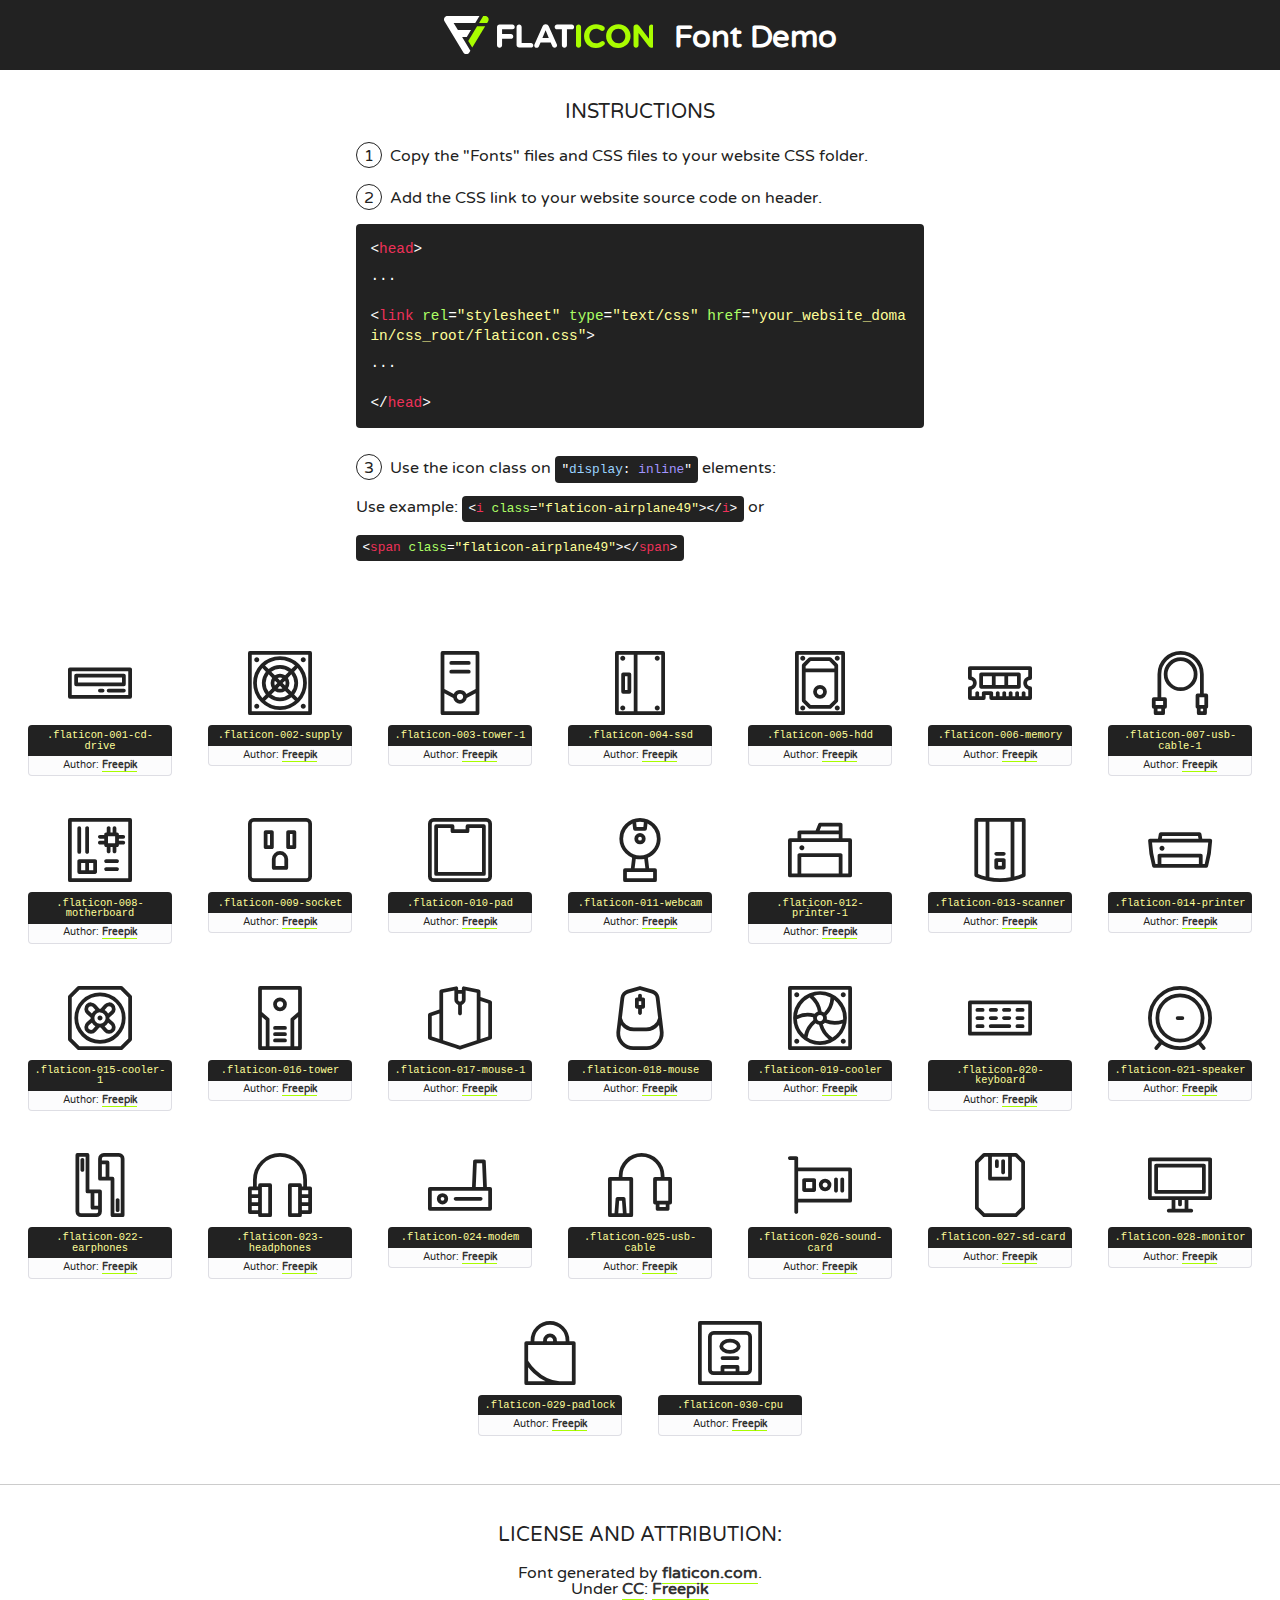
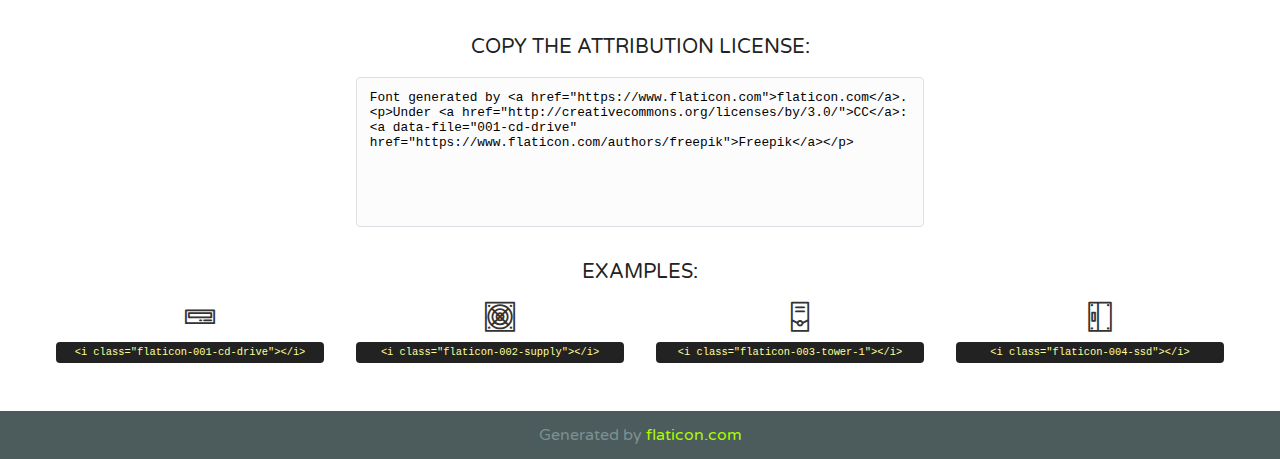
<file: fonts/flaticon.html>
<!DOCTYPE html>
<!--
  Flaticon icon font: Flaticon
  Creation date: 17/05/2018 08:23
-->
<html>
<!DOCTYPE html>
<html>

<head>
    <title>Flaticon WebFont</title>
    <link href="http://fonts.googleapis.com/css?family=Varela+Round" rel="stylesheet" type="text/css" />
    <link rel="stylesheet" type="text/css" href="flaticon.css">
    <meta charset="UTF-8">
    <style>
    html, body, div, span, applet, object, iframe,
    h1, h2, h3, h4, h5, h6, p, blockquote, pre,
    a, abbr, acronym, address, big, cite, code,
    del, dfn, em, img, ins, kbd, q, s, samp,
    small, strike, strong, sub, sup, tt, var,
    b, u, i, center,
    dl, dt, dd, ol, ul, li,
    fieldset, form, label, legend,
    table, caption, tbody, tfoot, thead, tr, th, td,
    article, aside, canvas, details, embed, 
    figure, figcaption, footer, header, hgroup, 
    menu, nav, output, ruby, section, summary,
    time, mark, audio, video {
        margin: 0;
        padding: 0;
        border: 0;
        font-size: 100%;
        font: inherit;
        vertical-align: baseline;
    }
    /* HTML5 display-role reset for older browsers */
    article, aside, details, figcaption, figure, 
    footer, header, hgroup, menu, nav, section {
        display: block;
    }
    body {
        line-height: 1;
    }
    ol, ul {
        list-style: none;
    }
    blockquote, q {
        quotes: none;
    }
    blockquote:before, blockquote:after,
    q:before, q:after {
        content: '';
        content: none;
    }
    table {
        border-collapse: collapse;
        border-spacing: 0;
    }
    body {
        font-family: 'Varela Round', Helvetica, Arial, sans-serif;
        font-size: 16px;
        color: #222;
    }
    a {
        color: #333;
        border-bottom: 1px solid #a9fd00;
        font-weight: bold;
        text-decoration: none;
    }
    * {
        -moz-box-sizing: border-box;
        -webkit-box-sizing: border-box;
        box-sizing: border-box;
        margin: 0;
        padding: 0;
    }
    [class^="flaticon-"]:before, [class*=" flaticon-"]:before, [class^="flaticon-"]:after, [class*=" flaticon-"]:after {
        font-family: Flaticon;
        font-size: 30px;
        font-style: normal;
        margin-left: 20px;
        color: #333;
    }
    .wrapper {
        max-width: 600px;
        margin: auto;
        padding: 0 1em;
    }
    .title {
        font-size: 1.25em;
        text-align: center;
        margin-bottom: 1em;
        text-transform: uppercase;
    }
    header {
        text-align: center;
        background-color: #222;
        color: #fff;
        padding: 1em;
    }
    header .logo {
        width: 210px;
        height: 38px;
        display: inline-block;
        vertical-align: middle;
        margin-right: 1em;
        border: none;
    }
    header strong {
        font-size: 1.95em;
        font-weight: bold;
        vertical-align: middle;
        margin-top: 5px;
        display: inline-block;
    }
    .demo {
        margin: 2em auto;
        line-height: 1.25em;
    }
    .demo ul li {
        margin-bottom: 1em;
    }
    .demo ul li .num {
        color: #222;
        border-radius: 20px;
        display: inline-block;
        width: 26px;
        padding: 3px;
        height: 26px;
        text-align: center;
        margin-right: 0.5em;
        border: 1px solid #222;
    }
    .demo ul li code {
        background-color: #222;
        border-radius: 4px;
        padding: 0.25em 0.5em;
        display: inline-block;
        color: #fff;
        font-family: Consolas,Monaco,Lucida Console,Liberation Mono,DejaVu Sans Mono,Bitstream Vera Sans Mono,Courier New, monospace;
        font-weight: lighter;
        margin-top: 1em;
        font-size: 0.8em;
        word-break: break-all;
    }
    .demo ul li code.big {
        padding: 1em;
        font-size: 0.9em;
    }
    .demo ul li code .red {
        color: #EF3159;
    }
    .demo ul li code .green {
        color: #ACFF65;
    }
    .demo ul li code .yellow {
        color: #FFFF99;
    }
    .demo ul li code .blue {
        color: #99D3FF;
    }
    .demo ul li code .purple {
        color: #A295FF;
    }
    .demo ul li code .dots {
        margin-top: 0.5em;
        display: block;
    }
    #glyphs {
        border-bottom: 1px solid #ccc;
        padding: 2em 0;
        text-align: center;
    }
    .glyph {
        display: inline-block;
        width: 9em;
        margin: 1em;
        text-align: center;
        vertical-align: top;
        background: #FFF;
    }
    .glyph .glyph-icon {
        padding: 10px;
        display: block;
        font-family:"Flaticon";
        font-size: 64px;
        line-height: 1;
    }
    .glyph .glyph-icon:before {
        font-size: 64px;
        color: #222;
        margin-left: 0;
    }
    .class-name {
        font-size: 0.65em;
        background-color: #222;
        color: #fff;
        border-radius: 4px 4px 0 0;
        padding: 0.5em;
        color: #FFFF99;
        font-family: Consolas,Monaco,Lucida Console,Liberation Mono,DejaVu Sans Mono,Bitstream Vera Sans Mono,Courier New, monospace;
    }
    .author-name {
        font-size: 0.6em;
        background-color: #fcfcfd;
        border: 1px solid #DEDEE4;
        border-top: 0;
        border-radius: 0 0 4px 4px;
        padding: 0.5em;
    }
    .class-name:last-child {
        font-size: 10px;
        color:#888;
    }
    .class-name:last-child a {
        font-size: 10px;
        color:#555;
    }
    .class-name:last-child a:hover {
        color:#a9fd00;
    }
    .glyph > input {
        display: block;
        width: 100px;
        margin: 5px auto;
        text-align: center;
        font-size: 12px;
        cursor: text;
    }
    .glyph > input.icon-input {
        font-family:"Flaticon";
        font-size: 16px;
        margin-bottom: 10px;
    }
    .attribution .title {
        margin-top: 2em;
    }
    .attribution textarea {
        background-color: #fcfcfd;
        padding: 1em;
        border: none;
        box-shadow: none;
        border: 1px solid #DEDEE4;
        border-radius: 4px;
        resize: none;
        width: 100%;
        height: 150px;
        font-size: 0.8em;
        font-family: Consolas,Monaco,Lucida Console,Liberation Mono,DejaVu Sans Mono,Bitstream Vera Sans Mono,Courier New, monospace;
        -webkit-appearance: none;
    }
    .iconsuse {
        margin: 2em auto;
        text-align: center;
        max-width: 1200px;
    }
    .iconsuse:after {
        content: '';
        display: table;
        clear: both;
    }
    .iconsuse .image {
        float: left;
        width: 25%;
        padding: 0 1em;
    }
    .iconsuse .image p {
        margin-bottom: 1em;
    }
    .iconsuse .image span {
        display: block;
        font-size: 0.65em;
        background-color: #222;
        color: #fff;
        border-radius: 4px;
        padding: 0.5em;
        color: #FFFF99;
        margin-top: 1em;
        font-family: Consolas,Monaco,Lucida Console,Liberation Mono,DejaVu Sans Mono,Bitstream Vera Sans Mono,Courier New, monospace;
    }
    #footer {
        text-align: center;
        background-color: #4C5B5C;
        color: #7c9192;
        padding: 1em;
    }
    #footer a {
        border: none;
        color: #a9fd00;
        font-weight: normal;
    }
    @media (max-width: 960px) {
        .iconsuse .image {
            width: 50%;
        }
    }
    @media (max-width: 560px) {
        .iconsuse .image {
            width: 100%;
        }
    }
    </style>
</head>

<body class="characters-off">

    <header>
        <a href="https://www.flaticon.com" target="_blank" class="logo">
            <svg version="1.1" xmlns="http://www.w3.org/2000/svg" xmlns:xlink="http://www.w3.org/1999/xlink" xmlns:a="http://ns.adobe.com/AdobeSVGViewerExtensions/3.0/" viewBox="0 0 560.875 102.036" enable-background="new 0 0 560.875 102.036" xml:space="preserve">
                <defs>
                </defs>
                <g>
                    <g class="letters">
                        <path fill="#ffffff" d="M141.596,29.675c0-3.777,2.985-6.767,6.764-6.767h34.438c3.426,0,6.15,2.728,6.15,6.15
                        c0,3.43-2.724,6.149-6.15,6.149h-27.674v13.091h23.719c3.429,0,6.151,2.724,6.151,6.15c0,3.43-2.723,6.149-6.151,6.149h-23.719
                        v17.574c0,3.773-2.986,6.761-6.764,6.761c-3.779,0-6.764-2.989-6.764-6.761V29.675z"></path>
                        <path fill="#ffffff" d="M193.844,29.149c0-3.781,2.985-6.767,6.764-6.767c3.776,0,6.763,2.985,6.763,6.767v42.957h25.039
                        c3.426,0,6.149,2.726,6.149,6.153c0,3.425-2.723,6.15-6.149,6.15h-31.802c-3.779,0-6.764-2.986-6.764-6.768V29.149z"></path>
                        <path fill="#ffffff" d="M241.891,75.71l21.438-48.407c1.492-3.341,4.215-5.357,7.906-5.357h0.792
                        c3.686,0,6.323,2.017,7.815,5.357l21.439,48.407c0.436,0.967,0.701,1.845,0.701,2.723c0,3.602-2.809,6.501-6.414,6.501
                        c-3.161,0-5.269-1.845-6.499-4.655l-4.132-9.661h-27.059l-4.301,10.102c-1.144,2.631-3.426,4.214-6.237,4.214
                        c-3.517,0-6.24-2.81-6.24-6.325C241.1,77.64,241.451,76.677,241.891,75.71z M279.932,58.666l-8.521-20.297l-8.526,20.297H279.932
                        z"></path>
                        <path fill="#ffffff" d="M314.864,35.387H301.86c-3.429,0-6.239-2.813-6.239-6.238c0-3.429,2.811-6.24,6.239-6.24h39.533
                        c3.426,0,6.237,2.811,6.237,6.24c0,3.425-2.811,6.238-6.237,6.238h-13.001v42.785c0,3.773-2.99,6.761-6.764,6.761
                        c-3.779,0-6.764-2.989-6.764-6.761V35.387z"></path>
                        <path fill="#A9FD00" d="M352.615,29.149c0-3.781,2.985-6.767,6.767-6.767c3.774,0,6.761,2.985,6.761,6.767v49.024
                        c0,3.773-2.987,6.761-6.761,6.761c-3.781,0-6.767-2.989-6.767-6.761V29.149z"></path>
                        <path fill="#A9FD00" d="M374.132,53.836v-0.179c0-17.481,13.178-31.801,32.065-31.801c9.22,0,15.459,2.458,20.557,6.238
                        c1.402,1.054,2.637,2.985,2.637,5.357c0,3.692-2.985,6.59-6.681,6.59c-1.845,0-3.071-0.702-4.044-1.319
                        c-3.776-2.813-7.729-4.393-12.562-4.393c-10.364,0-17.831,8.611-17.831,19.154v0.173c0,10.542,7.291,19.329,17.831,19.329
                        c5.715,0,9.492-1.756,13.359-4.834c1.049-0.874,2.458-1.491,4.039-1.491c3.429,0,6.325,2.813,6.325,6.236
                        c0,2.106-1.056,3.78-2.282,4.834c-5.539,4.834-12.036,7.733-21.878,7.733C387.572,85.464,374.132,71.493,374.132,53.836z"></path>
                        <path fill="#A9FD00" d="M433.009,53.836v-0.179c0-17.481,13.79-31.801,32.766-31.801c18.981,0,32.592,14.143,32.592,31.628v0.173
                        c0,17.483-13.785,31.807-32.769,31.807C446.625,85.464,433.009,71.32,433.009,53.836z M484.224,53.836v-0.179
                        c0-10.539-7.725-19.326-18.626-19.326c-10.893,0-18.449,8.611-18.449,19.154v0.173c0,10.542,7.73,19.329,18.626,19.329
                        C476.676,72.986,484.224,64.378,484.224,53.836z"></path>
                        <path fill="#A9FD00" d="M506.233,29.321c0-3.774,2.99-6.763,6.767-6.763h1.401c3.252,0,5.183,1.583,7.029,3.953l26.093,34.265
                        V29.059c0-3.692,2.99-6.677,6.681-6.677c3.683,0,6.671,2.985,6.671,6.677v48.934c0,3.78-2.987,6.765-6.764,6.765h-0.436
                        c-3.257,0-5.188-1.581-7.034-3.953l-27.056-35.492v32.944c0,3.687-2.985,6.676-6.678,6.676c-3.683,0-6.673-2.989-6.673-6.676
                        V29.321z"></path>
                    </g>
                    <g class="insignia">
                        <path fill="#ffffff" d="M48.372,56.137h12.517l11.156-18.537H37.186L25.688,18.539h57.825L94.668,0H9.271
                        C5.925,0,2.842,1.801,1.198,4.716c-1.644,2.907-1.593,6.482,0.134,9.343l50.38,83.501c1.678,2.781,4.689,4.476,7.938,4.476
                        c3.246,0,6.257-1.695,7.935-4.476l2.898-4.804L48.372,56.137z"></path>
                        <g class="i">
                            <path fill="#A9FD00" d="M93.575,18.539h0.031v0.004l21.652,0.004l2.705-4.488c1.727-2.861,1.778-6.436,0.133-9.343
                            C116.454,1.801,113.371,0,110.026,0h-5.294L93.575,18.539z"></path>
                            <polygon fill="#A9FD00" points="88.291,27.356 64.725,66.486 75.519,84.404 109.942,27.356"></polygon>
                        </g>
                    </g>
                </g>
            </svg>
        </a>
        <strong>Font Demo</strong>
    </header>


    <section class="demo wrapper">

        <p class="title">Instructions</p>

        <ul>
            <li>
                <span class="num">1</span>Copy the "Fonts" files and CSS files to your website CSS folder.
            </li>
            <li>
                <span class="num">2</span>Add the CSS link to your website source code on header.
                <code class="big">
                    &lt;<span class="red">head</span>&gt;
                    <br/><span class="dots">...</span>
                    <br/>&lt;<span class="red">link</span> <span class="green">rel</span>=<span class="yellow">"stylesheet"</span> <span class="green">type</span>=<span class="yellow">"text/css"</span> <span class="green">href</span>=<span class="yellow">"your_website_domain/css_root/flaticon.css"</span>&gt;
                    <br/><span class="dots">...</span>
                    <br/>&lt;/<span class="red">head</span>&gt;
                </code>
            </li>

            <li>
                <p>
                    <span class="num">3</span>Use the icon class on <code>"<span class="blue">display</span>:<span class="purple"> inline</span>"</code> elements:
                    <br />
                    Use example: <code>&lt;<span class="red">i</span> <span class="green">class</span>=<span class="yellow">&quot;flaticon-airplane49&quot;</span>&gt;&lt;/<span class="red">i</span>&gt;</code> or <code>&lt;<span class="red">span</span> <span class="green">class</span>=<span class="yellow">&quot;flaticon-airplane49&quot;</span>&gt;&lt;/<span class="red">span</span>&gt;</code>
            </li>
        </ul>

    </section>




   <section id="glyphs">          
    
      
        <div class="glyph"><div class="glyph-icon flaticon-001-cd-drive"></div>
            <div class="class-name">.flaticon-001-cd-drive</div>
            <div class="author-name">Author: <a data-file="001-cd-drive" href="https://www.flaticon.com/authors/freepik">Freepik</a> </div> 
        </div>        
        
        <div class="glyph"><div class="glyph-icon flaticon-002-supply"></div>
            <div class="class-name">.flaticon-002-supply</div>
            <div class="author-name">Author: <a data-file="002-supply" href="https://www.flaticon.com/authors/freepik">Freepik</a> </div> 
        </div>        
        
        <div class="glyph"><div class="glyph-icon flaticon-003-tower-1"></div>
            <div class="class-name">.flaticon-003-tower-1</div>
            <div class="author-name">Author: <a data-file="003-tower-1" href="https://www.flaticon.com/authors/freepik">Freepik</a> </div> 
        </div>        
        
        <div class="glyph"><div class="glyph-icon flaticon-004-ssd"></div>
            <div class="class-name">.flaticon-004-ssd</div>
            <div class="author-name">Author: <a data-file="004-ssd" href="https://www.flaticon.com/authors/freepik">Freepik</a> </div> 
        </div>        
        
        <div class="glyph"><div class="glyph-icon flaticon-005-hdd"></div>
            <div class="class-name">.flaticon-005-hdd</div>
            <div class="author-name">Author: <a data-file="005-hdd" href="https://www.flaticon.com/authors/freepik">Freepik</a> </div> 
        </div>        
        
        <div class="glyph"><div class="glyph-icon flaticon-006-memory"></div>
            <div class="class-name">.flaticon-006-memory</div>
            <div class="author-name">Author: <a data-file="006-memory" href="https://www.flaticon.com/authors/freepik">Freepik</a> </div> 
        </div>        
        
        <div class="glyph"><div class="glyph-icon flaticon-007-usb-cable-1"></div>
            <div class="class-name">.flaticon-007-usb-cable-1</div>
            <div class="author-name">Author: <a data-file="007-usb-cable-1" href="https://www.flaticon.com/authors/freepik">Freepik</a> </div> 
        </div>        
        
        <div class="glyph"><div class="glyph-icon flaticon-008-motherboard"></div>
            <div class="class-name">.flaticon-008-motherboard</div>
            <div class="author-name">Author: <a data-file="008-motherboard" href="https://www.flaticon.com/authors/freepik">Freepik</a> </div> 
        </div>        
        
        <div class="glyph"><div class="glyph-icon flaticon-009-socket"></div>
            <div class="class-name">.flaticon-009-socket</div>
            <div class="author-name">Author: <a data-file="009-socket" href="https://www.flaticon.com/authors/freepik">Freepik</a> </div> 
        </div>        
        
        <div class="glyph"><div class="glyph-icon flaticon-010-pad"></div>
            <div class="class-name">.flaticon-010-pad</div>
            <div class="author-name">Author: <a data-file="010-pad" href="https://www.flaticon.com/authors/freepik">Freepik</a> </div> 
        </div>        
        
        <div class="glyph"><div class="glyph-icon flaticon-011-webcam"></div>
            <div class="class-name">.flaticon-011-webcam</div>
            <div class="author-name">Author: <a data-file="011-webcam" href="https://www.flaticon.com/authors/freepik">Freepik</a> </div> 
        </div>        
        
        <div class="glyph"><div class="glyph-icon flaticon-012-printer-1"></div>
            <div class="class-name">.flaticon-012-printer-1</div>
            <div class="author-name">Author: <a data-file="012-printer-1" href="https://www.flaticon.com/authors/freepik">Freepik</a> </div> 
        </div>        
        
        <div class="glyph"><div class="glyph-icon flaticon-013-scanner"></div>
            <div class="class-name">.flaticon-013-scanner</div>
            <div class="author-name">Author: <a data-file="013-scanner" href="https://www.flaticon.com/authors/freepik">Freepik</a> </div> 
        </div>        
        
        <div class="glyph"><div class="glyph-icon flaticon-014-printer"></div>
            <div class="class-name">.flaticon-014-printer</div>
            <div class="author-name">Author: <a data-file="014-printer" href="https://www.flaticon.com/authors/freepik">Freepik</a> </div> 
        </div>        
        
        <div class="glyph"><div class="glyph-icon flaticon-015-cooler-1"></div>
            <div class="class-name">.flaticon-015-cooler-1</div>
            <div class="author-name">Author: <a data-file="015-cooler-1" href="https://www.flaticon.com/authors/freepik">Freepik</a> </div> 
        </div>        
        
        <div class="glyph"><div class="glyph-icon flaticon-016-tower"></div>
            <div class="class-name">.flaticon-016-tower</div>
            <div class="author-name">Author: <a data-file="016-tower" href="https://www.flaticon.com/authors/freepik">Freepik</a> </div> 
        </div>        
        
        <div class="glyph"><div class="glyph-icon flaticon-017-mouse-1"></div>
            <div class="class-name">.flaticon-017-mouse-1</div>
            <div class="author-name">Author: <a data-file="017-mouse-1" href="https://www.flaticon.com/authors/freepik">Freepik</a> </div> 
        </div>        
        
        <div class="glyph"><div class="glyph-icon flaticon-018-mouse"></div>
            <div class="class-name">.flaticon-018-mouse</div>
            <div class="author-name">Author: <a data-file="018-mouse" href="https://www.flaticon.com/authors/freepik">Freepik</a> </div> 
        </div>        
        
        <div class="glyph"><div class="glyph-icon flaticon-019-cooler"></div>
            <div class="class-name">.flaticon-019-cooler</div>
            <div class="author-name">Author: <a data-file="019-cooler" href="https://www.flaticon.com/authors/freepik">Freepik</a> </div> 
        </div>        
        
        <div class="glyph"><div class="glyph-icon flaticon-020-keyboard"></div>
            <div class="class-name">.flaticon-020-keyboard</div>
            <div class="author-name">Author: <a data-file="020-keyboard" href="https://www.flaticon.com/authors/freepik">Freepik</a> </div> 
        </div>        
        
        <div class="glyph"><div class="glyph-icon flaticon-021-speaker"></div>
            <div class="class-name">.flaticon-021-speaker</div>
            <div class="author-name">Author: <a data-file="021-speaker" href="https://www.flaticon.com/authors/freepik">Freepik</a> </div> 
        </div>        
        
        <div class="glyph"><div class="glyph-icon flaticon-022-earphones"></div>
            <div class="class-name">.flaticon-022-earphones</div>
            <div class="author-name">Author: <a data-file="022-earphones" href="https://www.flaticon.com/authors/freepik">Freepik</a> </div> 
        </div>        
        
        <div class="glyph"><div class="glyph-icon flaticon-023-headphones"></div>
            <div class="class-name">.flaticon-023-headphones</div>
            <div class="author-name">Author: <a data-file="023-headphones" href="https://www.flaticon.com/authors/freepik">Freepik</a> </div> 
        </div>        
        
        <div class="glyph"><div class="glyph-icon flaticon-024-modem"></div>
            <div class="class-name">.flaticon-024-modem</div>
            <div class="author-name">Author: <a data-file="024-modem" href="https://www.flaticon.com/authors/freepik">Freepik</a> </div> 
        </div>        
        
        <div class="glyph"><div class="glyph-icon flaticon-025-usb-cable"></div>
            <div class="class-name">.flaticon-025-usb-cable</div>
            <div class="author-name">Author: <a data-file="025-usb-cable" href="https://www.flaticon.com/authors/freepik">Freepik</a> </div> 
        </div>        
        
        <div class="glyph"><div class="glyph-icon flaticon-026-sound-card"></div>
            <div class="class-name">.flaticon-026-sound-card</div>
            <div class="author-name">Author: <a data-file="026-sound-card" href="https://www.flaticon.com/authors/freepik">Freepik</a> </div> 
        </div>        
        
        <div class="glyph"><div class="glyph-icon flaticon-027-sd-card"></div>
            <div class="class-name">.flaticon-027-sd-card</div>
            <div class="author-name">Author: <a data-file="027-sd-card" href="https://www.flaticon.com/authors/freepik">Freepik</a> </div> 
        </div>        
        
        <div class="glyph"><div class="glyph-icon flaticon-028-monitor"></div>
            <div class="class-name">.flaticon-028-monitor</div>
            <div class="author-name">Author: <a data-file="028-monitor" href="https://www.flaticon.com/authors/freepik">Freepik</a> </div> 
        </div>        
        
        <div class="glyph"><div class="glyph-icon flaticon-029-padlock"></div>
            <div class="class-name">.flaticon-029-padlock</div>
            <div class="author-name">Author: <a data-file="029-padlock" href="https://www.flaticon.com/authors/freepik">Freepik</a> </div> 
        </div>        
        
        <div class="glyph"><div class="glyph-icon flaticon-030-cpu"></div>
            <div class="class-name">.flaticon-030-cpu</div>
            <div class="author-name">Author: <a data-file="030-cpu" href="https://www.flaticon.com/authors/freepik">Freepik</a> </div> 
        </div>        
        

    </section>



    <section class="attribution wrapper"   style="text-align:center;">

      <div class="title">License and attribution:</div><div class="attrDiv">Font generated by <a href="https://www.flaticon.com">flaticon.com</a>. <div><p>Under <a href="http://creativecommons.org/licenses/by/3.0/">CC</a>: <a data-file="001-cd-drive" href="https://www.flaticon.com/authors/freepik">Freepik</a></p>  </div>
      </div>
      <div class="title">Copy the Attribution License:</div>

    <textarea onclick="this.focus();this.select();">Font generated by &lt;a href=&quot;https://www.flaticon.com&quot;&gt;flaticon.com&lt;/a&gt;. <p>Under <a href="http://creativecommons.org/licenses/by/3.0/">CC</a>: <a data-file="001-cd-drive" href="https://www.flaticon.com/authors/freepik">Freepik</a></p>  
     </textarea>

    </section>

    <section class="iconsuse">

          <div class="title">Examples:</div>            
             
            <div class="image">
                <p>
                    <i class="glyph-icon flaticon-001-cd-drive"></i> 
                    <span>&lt;i class=&quot;flaticon-001-cd-drive&quot;&gt;&lt;/i&gt;</span>
                </p>
            </div>
            
            <div class="image">
                <p>
                    <i class="glyph-icon flaticon-002-supply"></i> 
                    <span>&lt;i class=&quot;flaticon-002-supply&quot;&gt;&lt;/i&gt;</span>
                </p>
            </div>
            
            <div class="image">
                <p>
                    <i class="glyph-icon flaticon-003-tower-1"></i> 
                    <span>&lt;i class=&quot;flaticon-003-tower-1&quot;&gt;&lt;/i&gt;</span>
                </p>
            </div>
            
            <div class="image">
                <p>
                    <i class="glyph-icon flaticon-004-ssd"></i> 
                    <span>&lt;i class=&quot;flaticon-004-ssd&quot;&gt;&lt;/i&gt;</span>
                </p>
            </div>
                       
        </div>
                            
    </section>

<div id="footer">
    <div>Generated by <a href="https://www.flaticon.com">flaticon.com</a>
    </div>
</div>



</body>
</html>
</file>
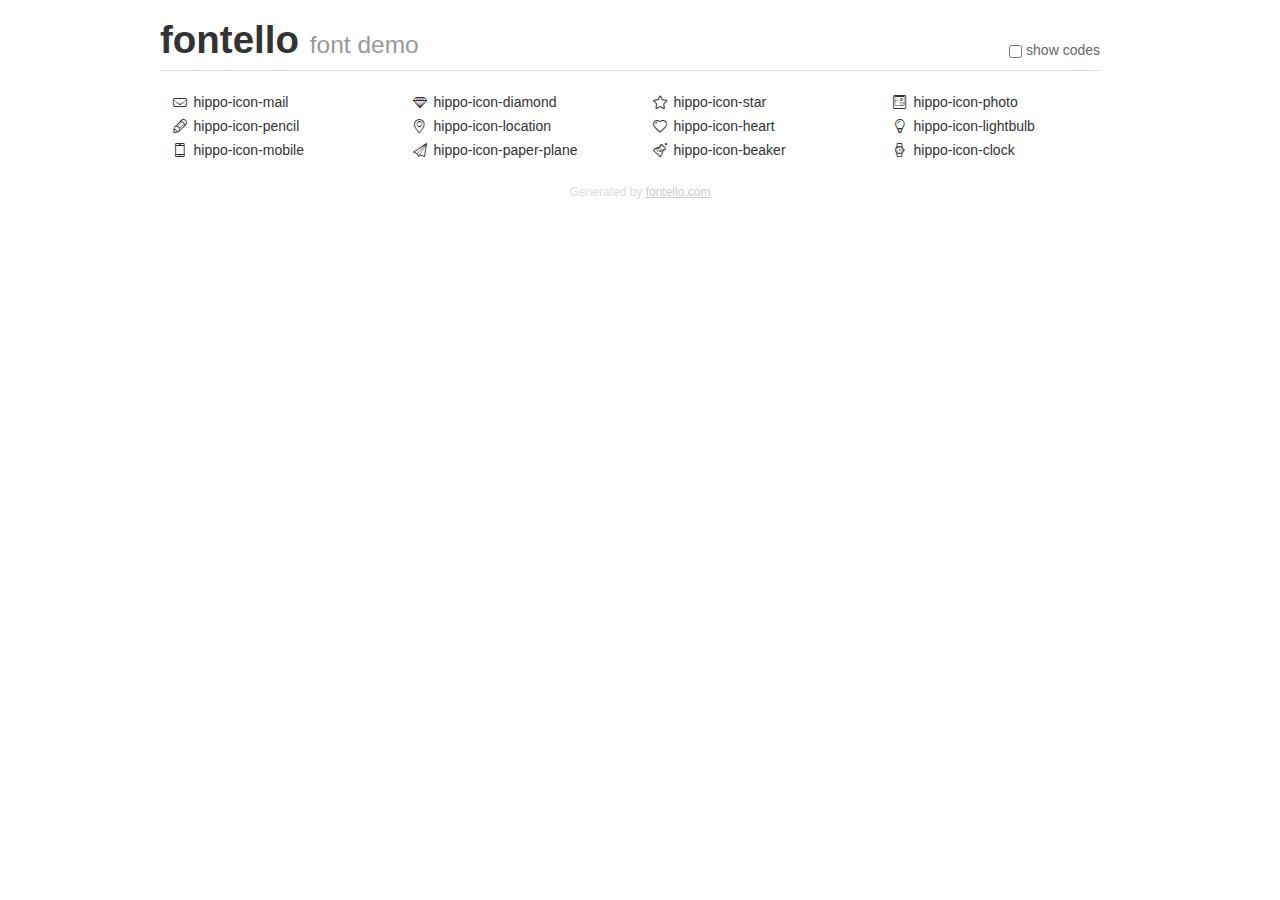
<file: css/fontello/demo.html>
<!DOCTYPE html>
<html>
<head>
<!--[if lt IE 9]>
<script src="http://html5shim.googlecode.com/svn/trunk/html5.js"></script>
<![endif]-->
<meta charset="UTF-8">
<style type="text/css">/*
 * Bootstrap v2.2.1
 *
 * Copyright 2012 Twitter, Inc
 * Licensed under the Apache License v2.0
 * http://www.apache.org/licenses/LICENSE-2.0
 *
 * Designed and built with all the love in the world @twitter by @mdo and @fat.
 */
.clearfix {
    *zoom : 1;
    }

.clearfix:before,
.clearfix:after {
    display     : table;
    content     : "";
    line-height : 0;
    }

.clearfix:after {
    clear : both;
    }

html {
    font-size                : 100%;
    -webkit-text-size-adjust : 100%;
    -ms-text-size-adjust     : 100%;
    }

a:focus {
    outline        : thin dotted #333;
    outline        : 5px auto -webkit-focus-ring-color;
    outline-offset : -2px;
    }

a:hover,
a:active {
    outline : 0;
    }

button,
input,
select,
textarea {
    margin         : 0;
    font-size      : 100%;
    vertical-align : middle;
    }

button,
input {
    *overflow   : visible;
    line-height : normal;
    }

button::-moz-focus-inner,
input::-moz-focus-inner {
    padding : 0;
    border  : 0;
    }

body {
    margin           : 0;
    font-family      : "Helvetica Neue", Helvetica, Arial, sans-serif;
    font-size        : 14px;
    line-height      : 20px;
    color            : #333;
    background-color : #fff;
    }

a {
    color           : #08c;
    text-decoration : none;
    }

a:hover {
    color           : #005580;
    text-decoration : underline;
    }

.row {
    margin-left : -20px;
    *zoom       : 1;
    }

.row:before,
.row:after {
    display     : table;
    content     : "";
    line-height : 0;
    }

.row:after {
    clear : both;
    }

[class*="span"] {
    float       : left;
    min-height  : 1px;
    margin-left : 20px;
    }

.container,
.navbar-static-top .container,
.navbar-fixed-top .container,
.navbar-fixed-bottom .container {
    width : 940px;
    }

.span12 {
    width : 940px;
    }

.span11 {
    width : 860px;
    }

.span10 {
    width : 780px;
    }

.span9 {
    width : 700px;
    }

.span8 {
    width : 620px;
    }

.span7 {
    width : 540px;
    }

.span6 {
    width : 460px;
    }

.span5 {
    width : 380px;
    }

.span4 {
    width : 300px;
    }

.span3 {
    width : 220px;
    }

.span2 {
    width : 140px;
    }

.span1 {
    width : 60px;
    }

[class*="span"].pull-right,
.row-fluid [class*="span"].pull-right {
    float : right;
    }

.container {
    margin-right : auto;
    margin-left  : auto;
    *zoom        : 1;
    }

.container:before,
.container:after {
    display     : table;
    content     : "";
    line-height : 0;
    }

.container:after {
    clear : both;
    }

p {
    margin : 0 0 10px;
    }

.lead {
    margin-bottom : 20px;
    font-size     : 21px;
    font-weight   : 200;
    line-height   : 30px;
    }

small {
    font-size : 85%;
    }

h1 {
    margin         : 10px 0;
    font-family    : inherit;
    font-weight    : bold;
    line-height    : 20px;
    color          : inherit;
    text-rendering : optimizelegibility;
    }

h1 small {
    font-weight : normal;
    line-height : 1;
    color       : #999;
    }

h1 {
    line-height : 40px;
    }

h1 {
    font-size : 38.5px;
    }

h1 small {
    font-size : 24.5px;
    }

body {
    margin-top : 90px;
    }

.header {
    position         : fixed;
    top              : 0;
    left             : 50%;
    margin-left      : -480px;
    background-color : #fff;
    border-bottom    : 1px solid #ddd;
    padding-top      : 10px;
    z-index          : 10;
    }

.footer {
    color      : #ddd;
    font-size  : 12px;
    text-align : center;
    margin-top : 20px;
    }

.footer a {
    color           : #ccc;
    text-decoration : underline;
    }

.the-icons {
    font-size   : 14px;
    line-height : 24px;
    }

.switch {
    position : absolute;
    right    : 0;
    bottom   : 10px;
    color    : #666;
    }

.switch input {
    margin-right : 0.3em;
    }

.codesOn .i-name {
    display : none;
    }

.codesOn .i-code {
    display : inline;
    }

.i-code {
    display : none;
    }
</style>
<link rel="stylesheet" href="css/fontello.css">
<link rel="stylesheet" href="css/animation.css">
<!--[if IE 7]>
<link rel="stylesheet" href="css/fontello-ie7.css">
<![endif]-->
<script>
    function toggleCodes(on) {
        var obj = document.getElementById('icons');

        if (on) {
            obj.className += ' codesOn';
        } else {
            obj.className = obj.className.replace(' codesOn', '');
        }
    }

</script>
</head>
<body>
<div class="container header">
    <h1>
        fontello
        <small>font demo</small>
    </h1>
    <label class="switch">
        <input type="checkbox" onclick="toggleCodes(this.checked)">show codes
    </label>
</div>
<div id="icons" class="container">
    <div class="row">
        <div title="Code: 0xe808" class="the-icons span3"><i class="hippo-icon-mail"></i> <span class="i-name">hippo-icon-mail</span><span
                class="i-code">0xe808</span></div>
        <div title="Code: 0xe807" class="the-icons span3"><i class="hippo-icon-diamond"></i> <span class="i-name">hippo-icon-diamond</span><span
                class="i-code">0xe807</span></div>
        <div title="Code: 0xe800" class="the-icons span3"><i class="hippo-icon-star"></i> <span class="i-name">hippo-icon-star</span><span
                class="i-code">0xe800</span></div>
        <div title="Code: 0xe802" class="the-icons span3"><i class="hippo-icon-photo"></i> <span class="i-name">hippo-icon-photo</span><span
                class="i-code">0xe802</span></div>
    </div>
    <div class="row">
        <div title="Code: 0xe804" class="the-icons span3"><i class="hippo-icon-pencil"></i> <span class="i-name">hippo-icon-pencil</span><span
                class="i-code">0xe804</span></div>
        <div title="Code: 0xe809" class="the-icons span3"><i class="hippo-icon-location"></i> <span class="i-name">hippo-icon-location</span><span
                class="i-code">0xe809</span></div>
        <div title="Code: 0xe801" class="the-icons span3"><i class="hippo-icon-heart"></i> <span class="i-name">hippo-icon-heart</span><span
                class="i-code">0xe801</span></div>
        <div title="Code: 0xe806" class="the-icons span3"><i class="hippo-icon-lightbulb"></i> <span class="i-name">hippo-icon-lightbulb</span><span
                class="i-code">0xe806</span></div>
    </div>
    <div class="row">
        <div title="Code: 0xe80b" class="the-icons span3"><i class="hippo-icon-mobile"></i> <span class="i-name">hippo-icon-mobile</span><span
                class="i-code">0xe80b</span></div>
        <div title="Code: 0xe803" class="the-icons span3"><i class="hippo-icon-paper-plane"></i> <span class="i-name">hippo-icon-paper-plane</span><span
                class="i-code">0xe803</span></div>
        <div title="Code: 0xe805" class="the-icons span3"><i class="hippo-icon-beaker"></i> <span class="i-name">hippo-icon-beaker</span><span
                class="i-code">0xe805</span></div>
        <div title="Code: 0xe80a" class="the-icons span3"><i class="hippo-icon-clock"></i> <span class="i-name">hippo-icon-clock</span><span
                class="i-code">0xe80a</span></div>
    </div>
</div>
<div class="container footer">Generated by <a href="http://fontello.com">fontello.com</a></div>
</body>
</html>
</file>
<file: fonts/flaticon.css>
/*
  	Flaticon icon font: Flaticon
  	Creation date: 17/05/2018 08:23
  	*/

@font-face {
  font-family: "Flaticon";
  src: url("./Flaticon.eot");
  src: url("./Flaticon.eot?#iefix") format("embedded-opentype"),
       url("./Flaticon.woff") format("woff"),
       url("./Flaticon.ttf") format("truetype"),
       url("./Flaticon.svg#Flaticon") format("svg");
  font-weight: normal;
  font-style: normal;
}

@media screen and (-webkit-min-device-pixel-ratio:0) {
  @font-face {
    font-family: "Flaticon";
    src: url("./Flaticon.svg#Flaticon") format("svg");
  }
}

[class^="flaticon-"]:before, [class*=" flaticon-"]:before,
[class^="flaticon-"]:after, [class*=" flaticon-"]:after {   
  font-family: Flaticon;
        /* font-size: 20px; */
font-style: normal;
margin-left: 20px;
}

.flaticon-001-cd-drive:before { content: "\f100"; }
.flaticon-002-supply:before { content: "\f101"; }
.flaticon-003-tower-1:before { content: "\f102"; }
.flaticon-004-ssd:before { content: "\f103"; }
.flaticon-005-hdd:before { content: "\f104"; }
.flaticon-006-memory:before { content: "\f105"; }
.flaticon-007-usb-cable-1:before { content: "\f106"; }
.flaticon-008-motherboard:before { content: "\f107"; }
.flaticon-009-socket:before { content: "\f108"; }
.flaticon-010-pad:before { content: "\f109"; }
.flaticon-011-webcam:before { content: "\f10a"; }
.flaticon-012-printer-1:before { content: "\f10b"; }
.flaticon-013-scanner:before { content: "\f10c"; }
.flaticon-014-printer:before { content: "\f10d"; }
.flaticon-015-cooler-1:before { content: "\f10e"; }
.flaticon-016-tower:before { content: "\f10f"; }
.flaticon-017-mouse-1:before { content: "\f110"; }
.flaticon-018-mouse:before { content: "\f111"; }
.flaticon-019-cooler:before { content: "\f112"; }
.flaticon-020-keyboard:before { content: "\f113"; }
.flaticon-021-speaker:before { content: "\f114"; }
.flaticon-022-earphones:before { content: "\f115"; }
.flaticon-023-headphones:before { content: "\f116"; }
.flaticon-024-modem:before { content: "\f117"; }
.flaticon-025-usb-cable:before { content: "\f118"; }
.flaticon-026-sound-card:before { content: "\f119"; }
.flaticon-027-sd-card:before { content: "\f11a"; }
.flaticon-028-monitor:before { content: "\f11b"; }
.flaticon-029-padlock:before { content: "\f11c"; }
.flaticon-030-cpu:before { content: "\f11d"; }
</file>
<file: css/fontello/css/fontello.css>
@font-face {
    font-family : 'fontello';
    src         : url('../font/fontello.eot?46012690');
    src         : url('../font/fontello.eot?46012690#iefix') format('embedded-opentype'), url('../font/fontello.woff?46012690') format('woff'), url('../font/fontello.ttf?46012690') format('truetype'), url('../font/fontello.svg?46012690#fontello') format('svg');
    font-weight : normal;
    font-style  : normal;
    }

/* Chrome hack: SVG is rendered more smooth in Windozze. 100% magic, uncomment if you need it. */
/* Note, that will break hinting! In other OS-es font will be not as sharp as it could be */
/*
@media screen and (-webkit-min-device-pixel-ratio:0) {
  @font-face {
    font-family: 'fontello';
    src: url('../font/fontello.svg?46012690#fontello') format('svg');
  }
}
*/

[class^="hippo-icon-"]:before, [class*=" hippo-icon-"]:before {
    font-family     : "fontello";
    font-style      : normal;
    font-weight     : normal;
    speak           : none;

    display         : inline-block;
    text-decoration : inherit;
    width           : 1em;
    margin-right    : .2em;
    text-align      : center;
    /* opacity: .8; */

    /* For safety - reset parent styles, that can break glyph codes*/
    font-variant    : normal;
    text-transform  : none;

    /* fix buttons height, for twitter bootstrap */
    line-height     : 1em;

    /* Animation center compensation - margins should be symmetric */
    /* remove if not needed */
    margin-left     : .2em;

    /* you can be more comfortable with increased icons size */
    /* font-size: 120%; */

    /* Uncomment for 3D effect */
    /* text-shadow: 1px 1px 1px rgba(127, 127, 127, 0.3); */
    }

.hippo-icon-mail:before {
    content : '\e808';
    }

/* '' */
.hippo-icon-diamond:before {
    content : '\e807';
    }

/* '' */
.hippo-icon-star:before {
    content : '\e800';
    }

/* '' */
.hippo-icon-photo:before {
    content : '\e802';
    }

/* '' */
.hippo-icon-pencil:before {
    content : '\e804';
    }

/* '' */
.hippo-icon-location:before {
    content : '\e809';
    }

/* '' */
.hippo-icon-heart:before {
    content : '\e801';
    }

/* '' */
.hippo-icon-lightbulb:before {
    content : '\e806';
    }

/* '' */
.hippo-icon-mobile:before {
    content : '\e80b';
    }

/* '' */
.hippo-icon-paper-plane:before {
    content : '\e803';
    }

/* '' */
.hippo-icon-beaker:before {
    content : '\e805';
    }

/* '' */
.hippo-icon-clock:before {
    content : '\e80a';
    }

/* '' */
</file>
<file: css/fontello/css/fontello-ie7.css>
[class^="hippo-icon-"], [class*=" hippo-icon-"] {
    font-family : 'fontello';
    font-style  : normal;
    font-weight : normal;

    /* fix buttons height */
    line-height : 1em;

    /* you can be more comfortable with increased icons size */
    /* font-size: 120%; */
    }

.hippo-icon-mail {
    *zoom : expression( this.runtimeStyle['zoom'] = '1', this.innerHTML = '&#xe808;&nbsp;');
    }

.hippo-icon-diamond {
    *zoom : expression( this.runtimeStyle['zoom'] = '1', this.innerHTML = '&#xe807;&nbsp;');
    }

.hippo-icon-star {
    *zoom : expression( this.runtimeStyle['zoom'] = '1', this.innerHTML = '&#xe800;&nbsp;');
    }

.hippo-icon-photo {
    *zoom : expression( this.runtimeStyle['zoom'] = '1', this.innerHTML = '&#xe802;&nbsp;');
    }

.hippo-icon-pencil {
    *zoom : expression( this.runtimeStyle['zoom'] = '1', this.innerHTML = '&#xe804;&nbsp;');
    }

.hippo-icon-location {
    *zoom : expression( this.runtimeStyle['zoom'] = '1', this.innerHTML = '&#xe809;&nbsp;');
    }

.hippo-icon-heart {
    *zoom : expression( this.runtimeStyle['zoom'] = '1', this.innerHTML = '&#xe801;&nbsp;');
    }

.hippo-icon-lightbulb {
    *zoom : expression( this.runtimeStyle['zoom'] = '1', this.innerHTML = '&#xe806;&nbsp;');
    }

.hippo-icon-mobile {
    *zoom : expression( this.runtimeStyle['zoom'] = '1', this.innerHTML = '&#xe80b;&nbsp;');
    }

.hippo-icon-paper-plane {
    *zoom : expression( this.runtimeStyle['zoom'] = '1', this.innerHTML = '&#xe803;&nbsp;');
    }

.hippo-icon-beaker {
    *zoom : expression( this.runtimeStyle['zoom'] = '1', this.innerHTML = '&#xe805;&nbsp;');
    }

.hippo-icon-clock {
    *zoom : expression( this.runtimeStyle['zoom'] = '1', this.innerHTML = '&#xe80a;&nbsp;');
    }
</file>
<file: css/fontello/css/animation.css>
/*
   Animation example, for spinners
*/
.animate-spin {
    -moz-animation    : spin 2s infinite linear;
    -o-animation      : spin 2s infinite linear;
    -webkit-animation : spin 2s infinite linear;
    animation         : spin 2s infinite linear;
    display           : inline-block;
    }

@-moz-keyframes spin {
    0% {
        -moz-transform    : rotate(0deg);
        -o-transform      : rotate(0deg);
        -webkit-transform : rotate(0deg);
        transform         : rotate(0deg);
        }

    100% {
        -moz-transform    : rotate(359deg);
        -o-transform      : rotate(359deg);
        -webkit-transform : rotate(359deg);
        transform         : rotate(359deg);
        }
    }

@-webkit-keyframes spin {
    0% {
        -moz-transform    : rotate(0deg);
        -o-transform      : rotate(0deg);
        -webkit-transform : rotate(0deg);
        transform         : rotate(0deg);
        }

    100% {
        -moz-transform    : rotate(359deg);
        -o-transform      : rotate(359deg);
        -webkit-transform : rotate(359deg);
        transform         : rotate(359deg);
        }
    }

@-o-keyframes spin {
    0% {
        -moz-transform    : rotate(0deg);
        -o-transform      : rotate(0deg);
        -webkit-transform : rotate(0deg);
        transform         : rotate(0deg);
        }

    100% {
        -moz-transform    : rotate(359deg);
        -o-transform      : rotate(359deg);
        -webkit-transform : rotate(359deg);
        transform         : rotate(359deg);
        }
    }

@-ms-keyframes spin {
    0% {
        -moz-transform    : rotate(0deg);
        -o-transform      : rotate(0deg);
        -webkit-transform : rotate(0deg);
        transform         : rotate(0deg);
        }

    100% {
        -moz-transform    : rotate(359deg);
        -o-transform      : rotate(359deg);
        -webkit-transform : rotate(359deg);
        transform         : rotate(359deg);
        }
    }

@keyframes spin {
    0% {
        -moz-transform    : rotate(0deg);
        -o-transform      : rotate(0deg);
        -webkit-transform : rotate(0deg);
        transform         : rotate(0deg);
        }

    100% {
        -moz-transform    : rotate(359deg);
        -o-transform      : rotate(359deg);
        -webkit-transform : rotate(359deg);
        transform         : rotate(359deg);
        }
    }
</file>
